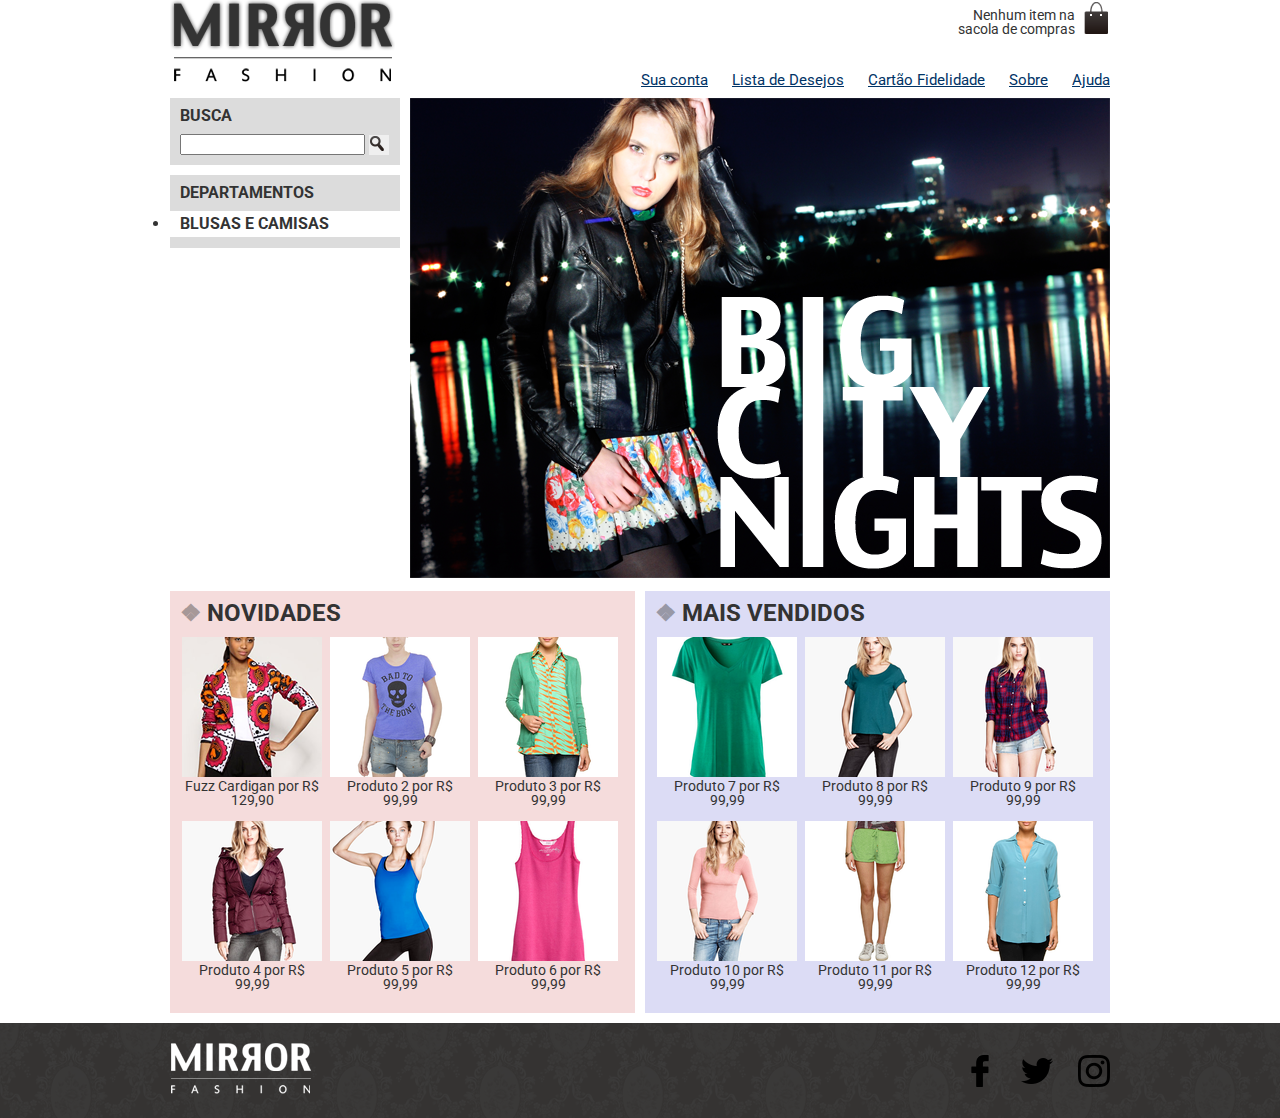
<file: index.html>
<!DOCTYPE html>
<html lang="pt-BR">

<head>
    <meta charset="UTF-8">
    <meta name="viewport" content="width=device-width, initial-scale=1.0">
    <title>Home - Mirror Fashion</title>
    <link rel="stylesheet" href="css/reset.css">
    <link rel="stylesheet" href="css/estilos.css">
</head>

<body>
    <!--Método Emmet para facilitar preenchimento abaixo:
    header>img+p+nav>ul>li*5>a-->
    <header class="container">
        <h1><img src="img/logo.png" alt="Logo da Mirror Fashion"></h1>

        <p class="sacola">Nenhum item na sacola de compras</p>

        <nav class="menu-opcoes">
            <ul>
                <li><a href="#">Sua conta</a></li>
                <li><a href="#">Lista de Desejos</a></li>
                <li><a href="#">Cartão Fidelidade</a></li>
                <li><a href="sobre.html">Sobre</a></li>
                <li><a href="#">Ajuda</a></li>
            </ul>
        </nav>
    </header>

    <div class="container destaque">
        <section class="busca">
            <h2>Busca</h2>

            <form>
                <input type="search">
                <button>Buscar</button>
            </form>
        </section>
        <!-- fim .busca-->

        <section class="menu-departamentos">
            <h2>Departamentos</h2>

            <nav>
                <li>
                    <a href="#">Blusas e Camisas</a>
                    <ul>                
                        <li><a href="#">Calças</a></li>
                        <li><a href="#">Saias</a></li>
                        <li><a href="#">Vestidos</a></li>
                        <li><a href="#">Sapatos</a></li>
                        <li><a href="#">Bolsas e Carteiras</a></li>
                        <li><a href="#">Acessórios</a></li>
                    </ul>
                </li>
            </nav>
        </section>
        <!--fim .menu-departamentos-->

        <section class="banner-destaque">
            <figure>
                <img src="img/destaque-home.png" alt="Promoção: Big City Night">
            </figure>
        </section>
        <!--fim .banner-destaque-->
    </div>
    <!--fim .container .destaque-->

    <div class="container paineis">
        <!-- os paineis de novidades e mais vendidos entrarão aqui dentro-->
        <section class="painel novidades">
            <h2>Novidades</h2>
            <ol>
                <!--Primeiro produto-->
                <li>
                    <a href="produto.html">
                        <figure>
                            <img src="img/produtos/miniatura1.png" alt="miniatura1">
                            <figcaption>Fuzz Cardigan por R$ 129,90</figcaption>
                        </figure>
                    </a>
                </li>
                <!--fim do primeiro produto-->

                <!--Segundo produto-->
                <li>
                    <a href="produto.html">
                        <figure>
                            <img src="img/produtos/miniatura2.png" alt="minuatura2">
                            <figcaption>Produto 2 por R$ 99,99</figcaption>
                        </figure>
                    </a>
                </li>
                <!--fim do Segundo produto-->

                <!--Terceiro produto-->
                <li>
                    <a href="produto.html">
                        <figure>
                            <img src="img/produtos/miniatura3.png" alt="miniatura3">
                            <figcaption>Produto 3 por R$ 99,99</figcaption>
                        </figure>
                    </a>
                </li>
                <!--fim do terceiro produto-->

                <!--Quarto produto-->
                <li>
                    <a href="produto.html">
                        <figure>
                            <img src="img/produtos/miniatura4.png" alt="miniatura4">
                            <figcaption>Produto 4 por R$ 99,99</figcaption>
                        </figure>
                    </a>
                </li>
                <!--fim do quarto produto-->

                <!--Quinto produto-->
                <li>
                    <a href="produto.html">
                        <figure>
                            <img src="img/produtos/miniatura5.png" alt="miniatura5">
                            <figcaption>Produto 5 por R$ 99,99</figcaption>
                        </figure>
                    </a>
                </li>
                <!--fim do quinto produto-->

                <!--Sexto produto-->
                <li>
                    <a href="produto.html">
                        <figure>
                            <img src="img/produtos/miniatura6.png" alt="miniatura6">
                            <figcaption>Produto 6 por R$ 99,99</figcaption>
                        </figure>
                    </a>
                </li>
                <!--fim do Sexto produto-->

                <!--Coloque mais produtos aqui-->
            </ol>
        </section>

        <section class="painel mais-vendidos">
            <h2>Mais Vendidos</h2>
            <ol>
                <!--Primeiro produto-->
                <li>
                    <a href="produto.html">
                        <figure>
                            <img src="img/produtos/miniatura7.png" alt="miniatura7">
                            <figcaption>Produto 7 por R$ 99,99</figcaption>
                        </figure>
                    </a>
                </li>
                <!--fim do primeiro produto-->

                <!--Segundo produto-->
                <li>
                    <a href="produto.html">
                        <figure>
                            <img src="img/produtos/miniatura8.png" alt="minuatura8">
                            <figcaption>Produto 8 por R$ 99,99</figcaption>
                        </figure>
                    </a>
                </li>
                <!--fim do Segundo produto-->

                <!--Terceiro produto-->
                <li>
                    <a href="produto.html">
                        <figure>
                            <img src="img/produtos/miniatura9.png" alt="miniatura9">
                            <figcaption type="text">Produto 9 por R$ 99,99</figcaption>
                        </figure>
                    </a>
                </li>
                <!--fim do terceiro produto-->

                <!--Quarto produto-->
                <li>
                    <a href="produto.html">
                        <figure>
                            <img src="img/produtos/miniatura10.png" alt="miniatura10">
                            <figcaption>Produto 10 por R$ 99,99</figcaption>
                        </figure>
                    </a>
                </li>
                <!--fim do quarto produto-->

                <!--Quinto produto-->
                <li>
                    <a href="produto.html">
                        <figure>
                            <img src="img/produtos/miniatura11.png" alt="miniatura11">
                            <figcaption>Produto 11 por R$ 99,99</figcaption>
                        </figure>
                    </a>
                </li>
                <!--fim do quinto produto-->

                <!--Sexto produto-->
                <li>
                    <a href="produto.html">
                        <figure>
                            <img src="img/produtos/miniatura12.png" alt="miniatura12">
                            <figcaption type="text"> Produto 12 por R$ 99,99</figcaption>
                        </figure>
                    </a>
                </li>
                <!--fim do Sexto produto-->

                <!--Coloque mais produtos aqui-->
            </ol>
        </section>

    </div>
    <!--fim .container .paineis-->

    <footer>
        <div class="container">
            <img src="img/logo-rodape.png" alt="Logo da Mirror Fashion">

            <ul class="social">
                <li><a href="https://facebook.com/mirrorfashion">Facebook</a></li>
                <li><a href="https://twitter.com/mirrorfashion">Twitter</a></li>
                <li><a href="https://instagram.com/mirrorfashion">Instagram</a></li>
            </ul>

        </div>
    </footer>

</body>
</html>
</file>
<file: css/estilos.css>
@import url('https://fonts.googleapis.com/css?family=Overpass|Roboto&display=swap');

body {
    color: #333333;
    font-family: 'Roboto', 'Overpass', sans-serif; /* 'Lucida Sans Unicode', 'Lucida Grande' não estão funcionando no Linux Mint */

}

header {
    position: relative;
}

.sacola {
    position: absolute;
    top: 0;
    right: 0;

    background-image: url(../img/sacola.png);
    background-repeat: no-repeat;
    background-position: top right;

    font-size: 14px;
    padding-right: 35px;
    text-align: right;
    width: 140px;
    padding-top: 8px;
}

.menu-opcoes {
    position: absolute;
    bottom: 0;
    right: 0;
}

.menu-opcoes ul {
    font-size: 15px;
}

.menu-opcoes ul li {
    display: inline;
    margin-left: 20px;
}

.menu-opcoes a {
    color: #003366;
}

.menu-opcoes a:hover {
    color: #007dc6;
}

.menu-opcoes a:active {
    color: #867dc6;
}

.container {
    margin: 0 auto;
    width: 940px;
}

.destaque {
    margin-top: 10px;
}

.busca, .menu-departamentos {
    background-color: #dcdcdc;
    font-weight: bold;
    text-transform: uppercase;

    margin-right: 10px;
    width: 230px;

    float: left;
}

.busca h2, .busca form, .menu-departamentos h2 {
    margin: 10px;
}

.busca button {
    background-image: url(../img/busca.png);
    background-repeat: no-repeat;
    border: none;

    width: 20px;
    height: 20px;

    text-indent: -9999px;
}

.menu-departamentos {
    clear: left;
    
    margin-top: 10px;
    padding-bottom: 10px;
}

.menu-departamentos li {
    background-color: #ffffff;
    margin-bottom: 1px;
    padding: 5px 10px;
}

.menu-departamentos li ul {
    display: none;
}

.menu-departamentos li:hover ul {
    display: block;
}

.menu-departamentos ul ul li {
    background-color: #dcdcdc;
}

.menu-departamentos li li a::before {
    content: '\2756';
    padding-right: 3px;
}

.menu-departamentos a {
    color: #333333;
    text-decoration: none;
}

.busca input [type=search] {
    width: 170px;
}

.painel {
    margin: 10px 0;
    padding: 10px;
    width: 445px;
}

.painel h2::before {
    content: '\2756';
    padding-right: 5px;
    opacity: 0.4;
}

.painel h2 {
    font-size: 24px;
    font-weight: bold;
    text-transform: uppercase;

    margin-bottom: 10px;
}

.painel li {
    display: inline-block;
    vertical-align: top;
    width: 140px;

    margin: 2px;
    padding-bottom: 10px;
}

.painel a {
    color: #333333;
    font-size: 14px;
    text-align: center;
    text-decoration: none;
}

.novidades {
    float: left;
    background-color: #f5dcdc;
}

.mais-vendidos {
    float: right;
    background-color: #dcdcf5;
}

footer {
    background-image: url(../img/fundo-rodape.png);
    clear: both;

    padding: 20px 0;
}

footer .container {
    position: relative;
}

.social {
    position: absolute;
    top: 12px;
    right: 0;
}

.social li {
    float: left;
    margin-left: 25px;
}

.social a {
    height: 32px;
    width: 32px;

    display: block;
    text-indent: -9999px;
}

.social a[href*="facebook.com"] {
    background-image: url(../img/logo-do-facebook.png);
}

.social a[href*="twitter.com"] {
    background-image: url(../img/logo-twitter.png);
}

.social a[href*="instagram.com"] {
    background-image: url(../img/logo-instagram.png);
}
</file>
